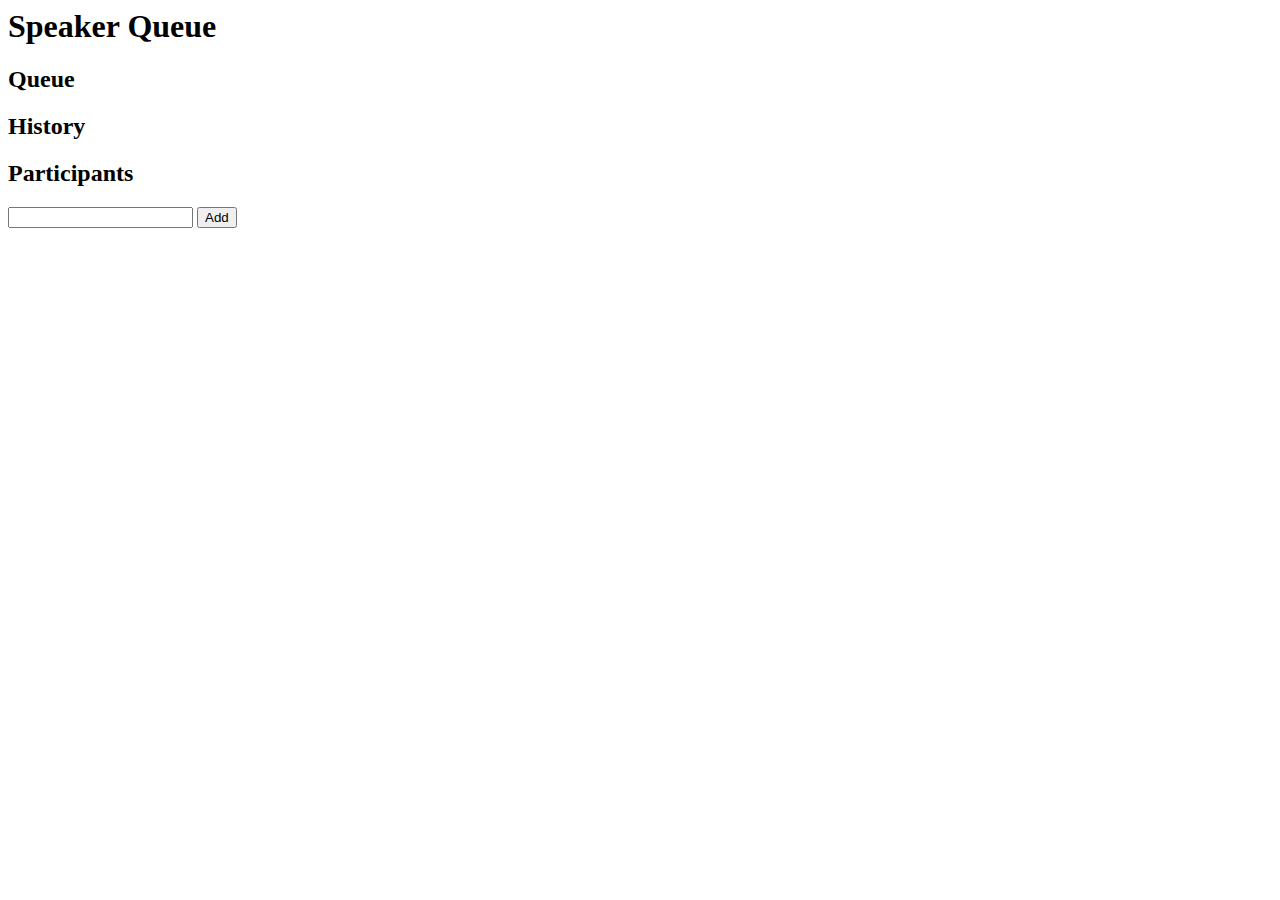
<file: queue.html>
<html>
  <head>
    <link rel="stylesheet" type="test/css" href="style.css"/>
    <link rel="stylesheet" type="test/css" href="queue.css"/>
  </head>
  <body>
    <h1>Speaker Queue</h1>

    <div id="queueHistoryBox">
      <div id="queueBox">
        <h2>Queue</h2>
        <ul id="queue">
        </ul>
      </div>

      <div id="historyBox">
        <h2>History</h2>
        <ul id="history">
        </ul>
      </div>
    </div>

    <div id="participantBox">
      <h2>Participants</h2>
      <input id="addParticipantField" type="text" value=""/>
      <button id="addParticipantButton">Add</button>
      <ul id="participants">
      </ul>
    </div>

    <script src="https://ajax.googleapis.com/ajax/libs/jquery/1.7.1/jquery.min.js"></script>
    <script src="debug.js"></script>
    <script src="queue.js"></script>
  </body>
</html>
</file>
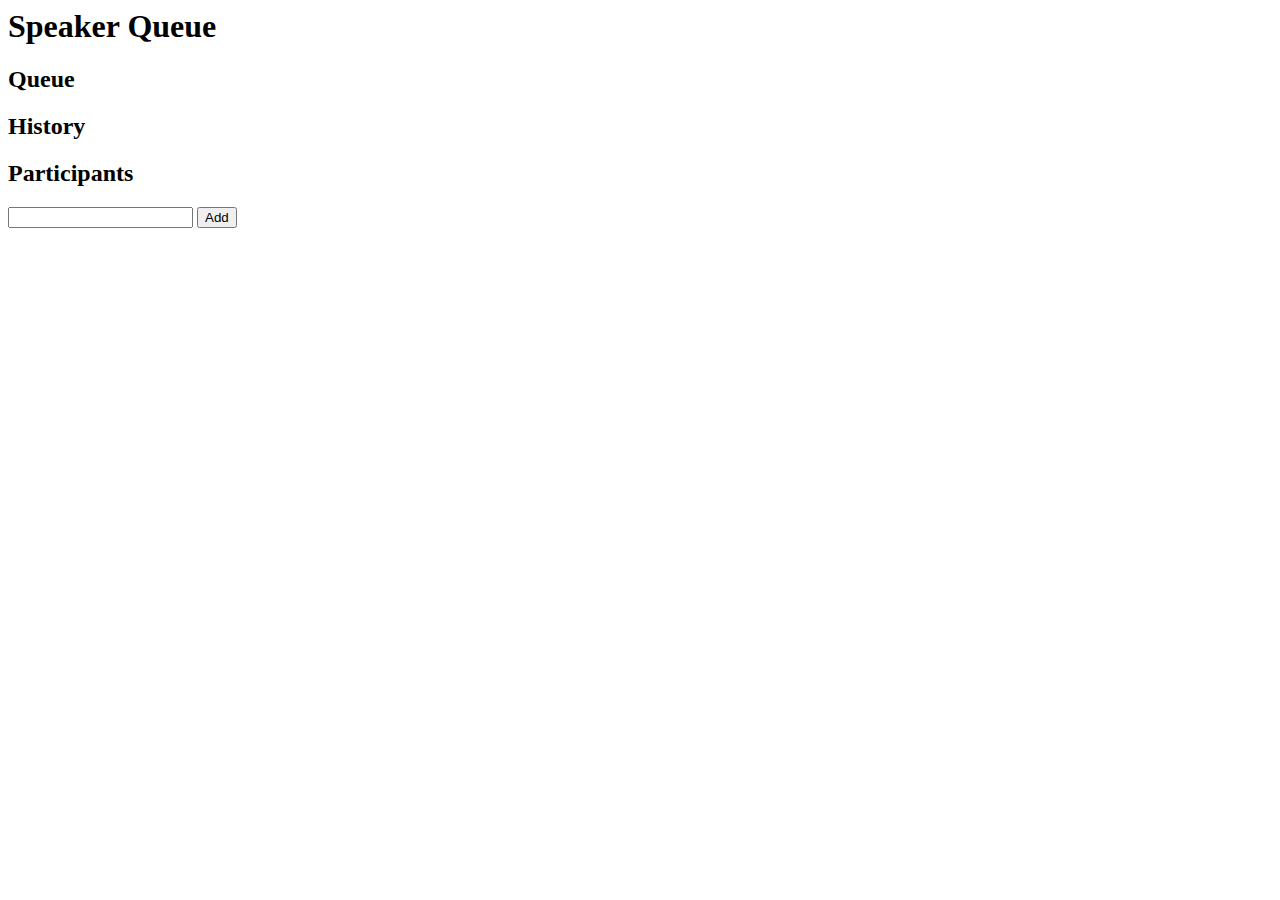
<file: queue/queue.html>
<html>
  <head>
    <link rel="stylesheet" type="test/css" href="../css/style.css"/>
    <link rel="stylesheet" type="test/css" href="queue.css"/>
  </head>
  <body>
    <h1>Speaker Queue</h1>

    <div id="queueHistoryBox">
      <div id="queueBox">
        <h2>Queue</h2>
        <ul id="queue">
        </ul>
      </div>

      <div id="historyBox">
        <h2>History</h2>
        <ul id="history">
        </ul>
      </div>
    </div>

    <div id="participantBox">
      <h2>Participants</h2>
      <input id="addParticipantField" type="text" value=""/>
      <button id="addParticipantButton">Add</button>
      <ul id="participants">
      </ul>
    </div>

    <script src="https://ajax.googleapis.com/ajax/libs/jquery/1.7.1/jquery.min.js"></script>
    <script src="../js/debug.js"></script>
    <script src="queue.js"></script>
  </body>
</html>
</file>
<file: queue.css>
body
{
  margin-left: 33%;
  margin-right: 33%;
}

#queueHistoryBox
{
  float: right;
}

#participantBox
{
  float: left;
}
</file>
<file: queue/queue.css>
body
{
  margin-left: 33%;
  margin-right: 33%;
}

#queueHistoryBox
{
  float: right;
}

#participantBox
{
  float: left;
}
</file>
